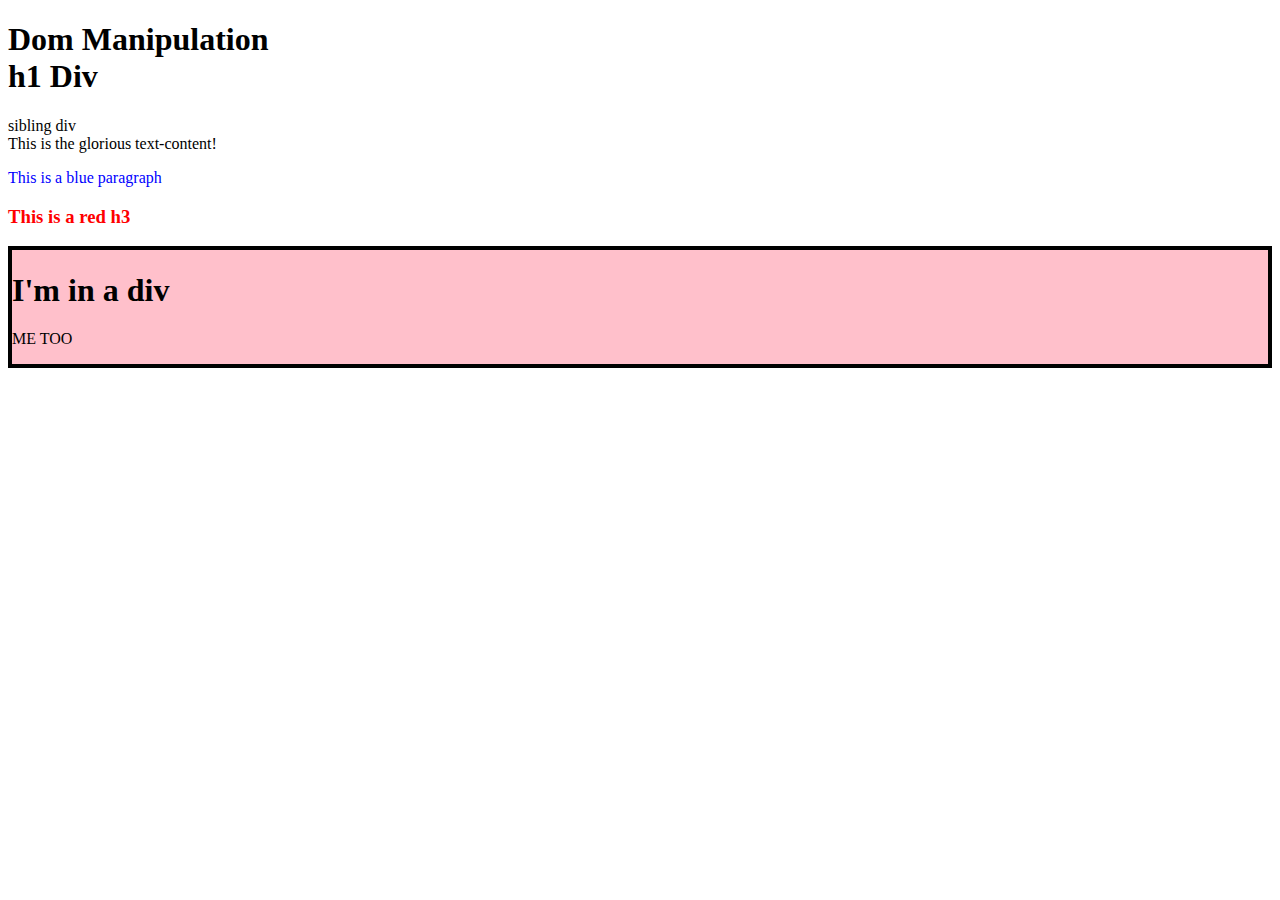
<file: dom/index.html>
<!DOCTYPE html>
<html lang="en">
  <head>
    <meta charset="UTF-8" />
    <title>Dom Manipulation</title>
    <meta name="viewport" content="width=device-width, initial-scale=1" />
    <script src="scripts.js" defer></script>
  </head>
  <body>
    <h1>Dom Manipulation
      <div>h1 Div</div>
    </h1>
    <div id="container">sibling div</div>
  </body>

</html>
</file>
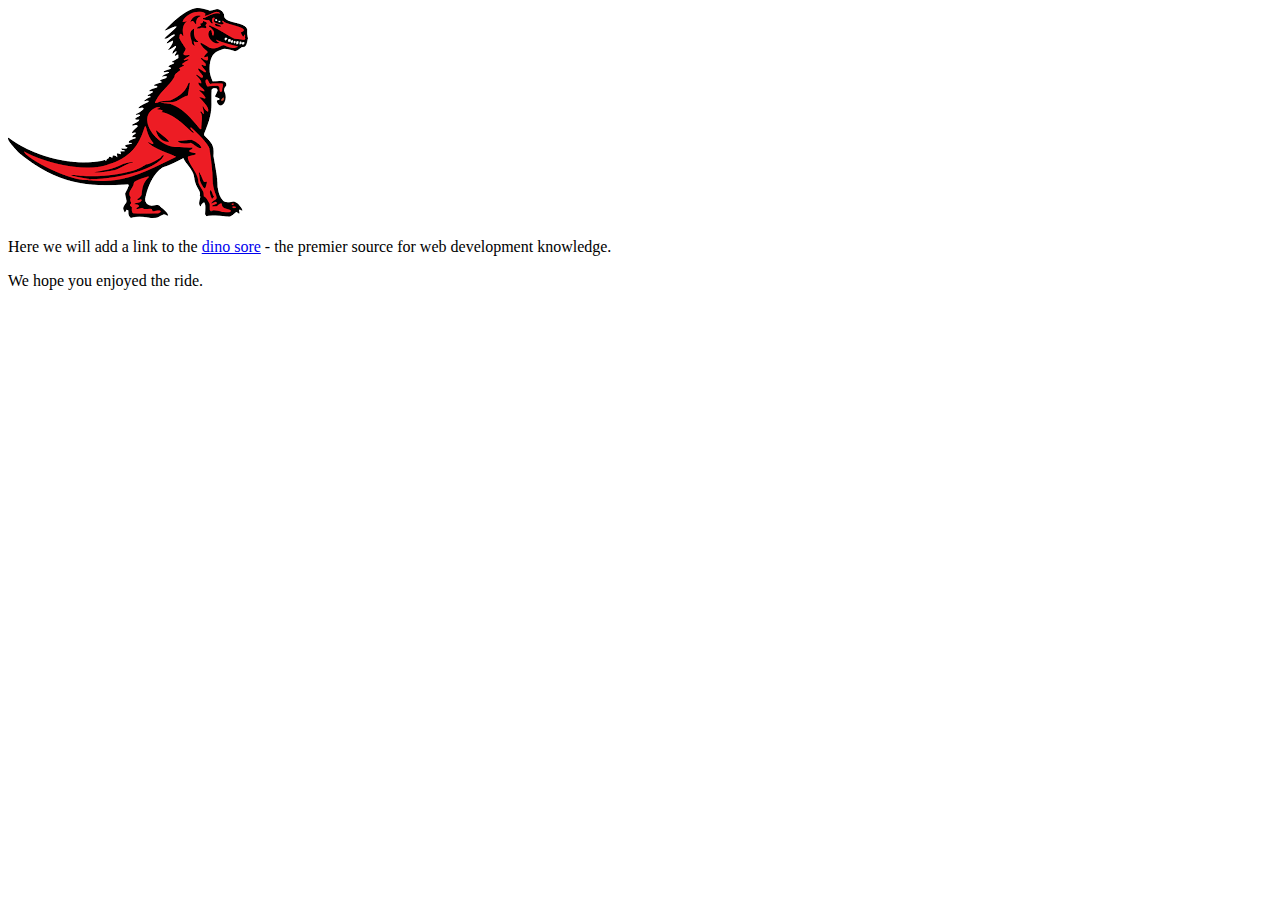
<file: dom2/index.html>
<!DOCTYPE html>
<html lang="en-US">
  <head>
    <meta charset="utf-8">
    <meta name="viewport" content="width=device-width, initial-scale=1.0">
    <title>Simple DOM example</title>
  </head>
  <body>
      <section>
        <img src="dinosaur.png" alt="A red Tyrannosaurus Rex: A two legged dinosaur standing upright like a human, with small arms, and a large head with lots of sharp teeth.">
        <p>Here we will add a link to the <a href="https://www.mozilla.org/">Mozilla homepage</a></p>
      </section>
      <script src="scripts.js">
      </script>
  </body>
</html>
</file>
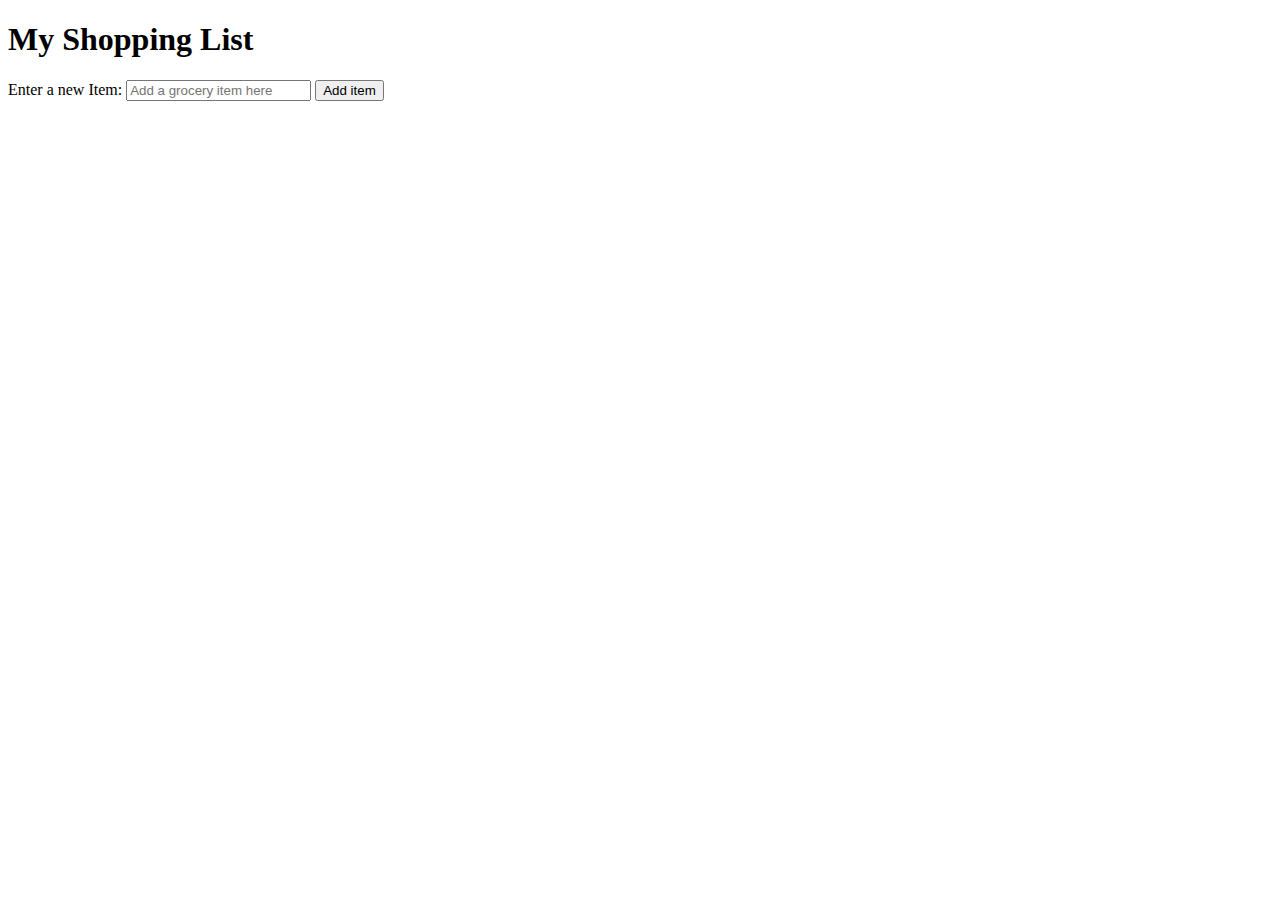
<file: dynamicShoppingList/index.html>
<!DOCTYPE html>
<html lang="en">
  <head>
    <meta charset="UTF-8" />
    <title>My Shopping List</title>
    <meta name="viewport" content="width=device-width, initial-scale=1" />
    <script src="scripts.js" defer></script>
  </head>
  <body>
    <h1>
      <div>My Shopping List</div>
    </h1>
    <div>
      <p>Enter a new Item: 
        <input placeholder="Add a grocery item here"></input>
        <button id="add-item-btn">Add item</button>
      </p>
    </div>
    <ul id=shoppinglist></ul>
  </body>

</html>
</file>
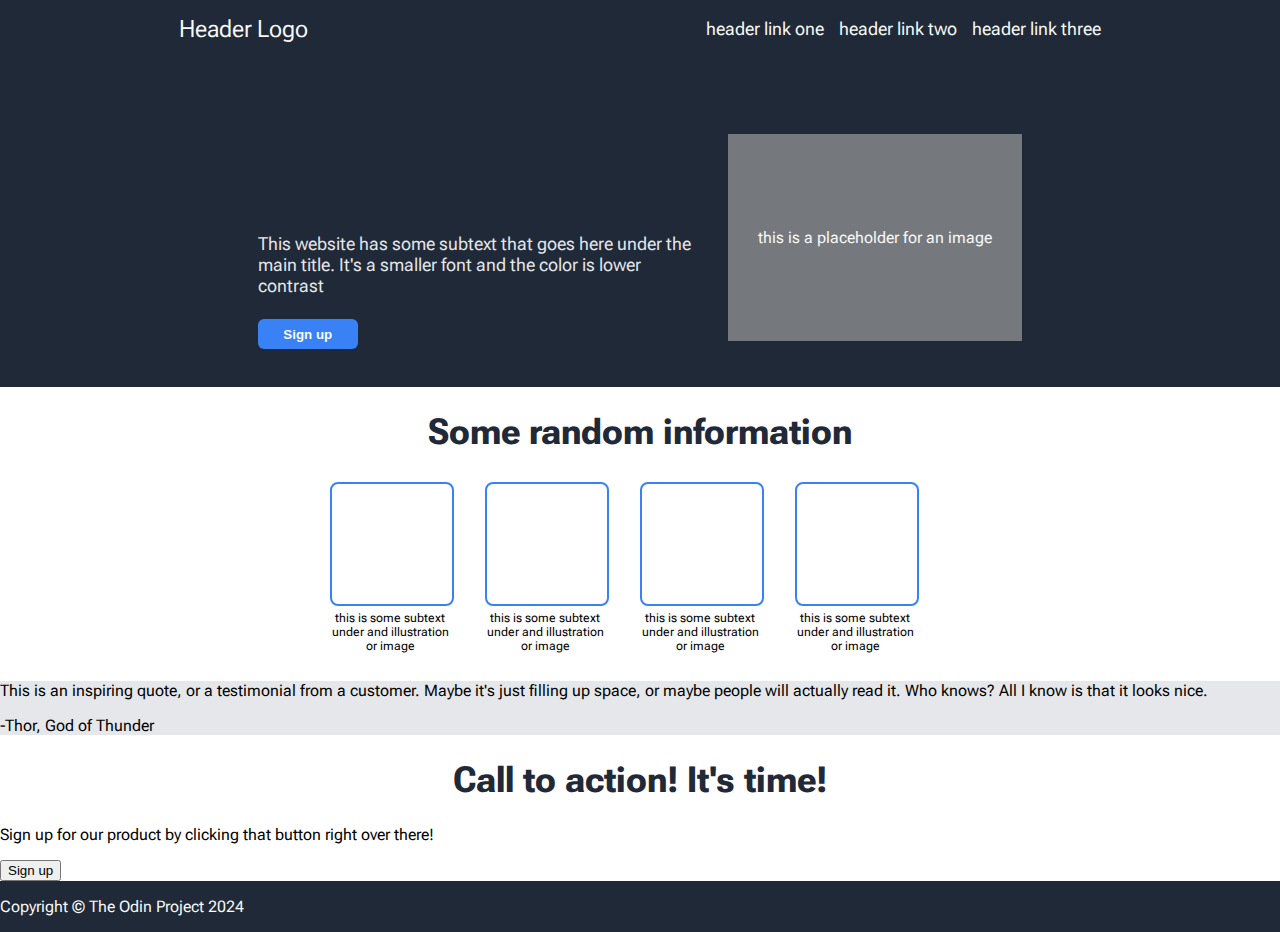
<file: landingpage/index.html>
<!DOCTYPE html>
<html lang="en">
  <head>
    <meta charset="UTF-8">
    <title>Odin Landing Page</title>
    <link rel="stylesheet" type="text/css" href="styles.css" />
  </head>
  <body>
    <section id="hero">
      <nav id="desktop-nav">
        <div class="nav-logo">Header Logo</div>
        <div>
          <ul class="nav-links">
            <li a href="#random">header link one</li>
            <li a href="#quote">header link two</li>
            <li a href="#signup">header link three</li>
          </ul>
        </div>
      </nav>

      <div id="hero-div">
        <div id="hero-text-container">
          <h1 id="hero-main-text">This website is awesome</h1>
          <p id="hero-secondary-text">This website has some subtext that goes here under the main title. It's a smaller font and the color is lower contrast</p>
          <button id=hero-button>Sign up</button>
        </div>
        <div id="hero-image">
          <div id="hero-image-container">
            <p>this is a placeholder for an image</p>
          </div>
        </div>
      </div>

    </section>

    <section id="random">
      <h1 id="random-title">Some random information</h1>
      <div id="random-image-group">
        <div class="image-unit">
          <div class="image-frame"></div>
          <p class="random-description">this is some subtext under and illustration or image</p>
        </div>
        <div class="image-unit">
          <div class="image-frame"></div>
          <p class="random-description">this is some subtext under and illustration or image</p>
        </div>
        <div class="image-unit">
          <div class="image-frame"></div>
          <p class="random-description">this is some subtext under and illustration or image</p>
        </div>
        <div class="image-unit">
          <div class="image-frame"></div>
          <p class="random-description">this is some subtext under and illustration or image</p>
        </div>
      </div>
    </section>

    <section id="quote">
      <div id="quote-block">
        <p id="quote-text">This is an inspiring quote, or a testimonial from a customer. Maybe it's just filling up space, or maybe people will actually read it. Who knows? All I know is that it looks nice.</p>
        <p id="quote-attribution">-Thor, God of Thunder</p>
      </div>
    </section>

    <section id="signup">
      <div id="signup-box">
        <div class="signup-text">
          <h1 class="signup-text-header">Call to action! It's time!</h1>
          <p class="signup-text-paragraph">
            Sign up for our product by clicking that button right over there!
          </p>
        </div>
        <button class="signup-button">
          Sign up
        </button>
      </div>

    </section>

    <section id="footer">
      <p>Copyright &#169; The Odin Project 2024</p>
    </section>
  </body>
</html>
</file>
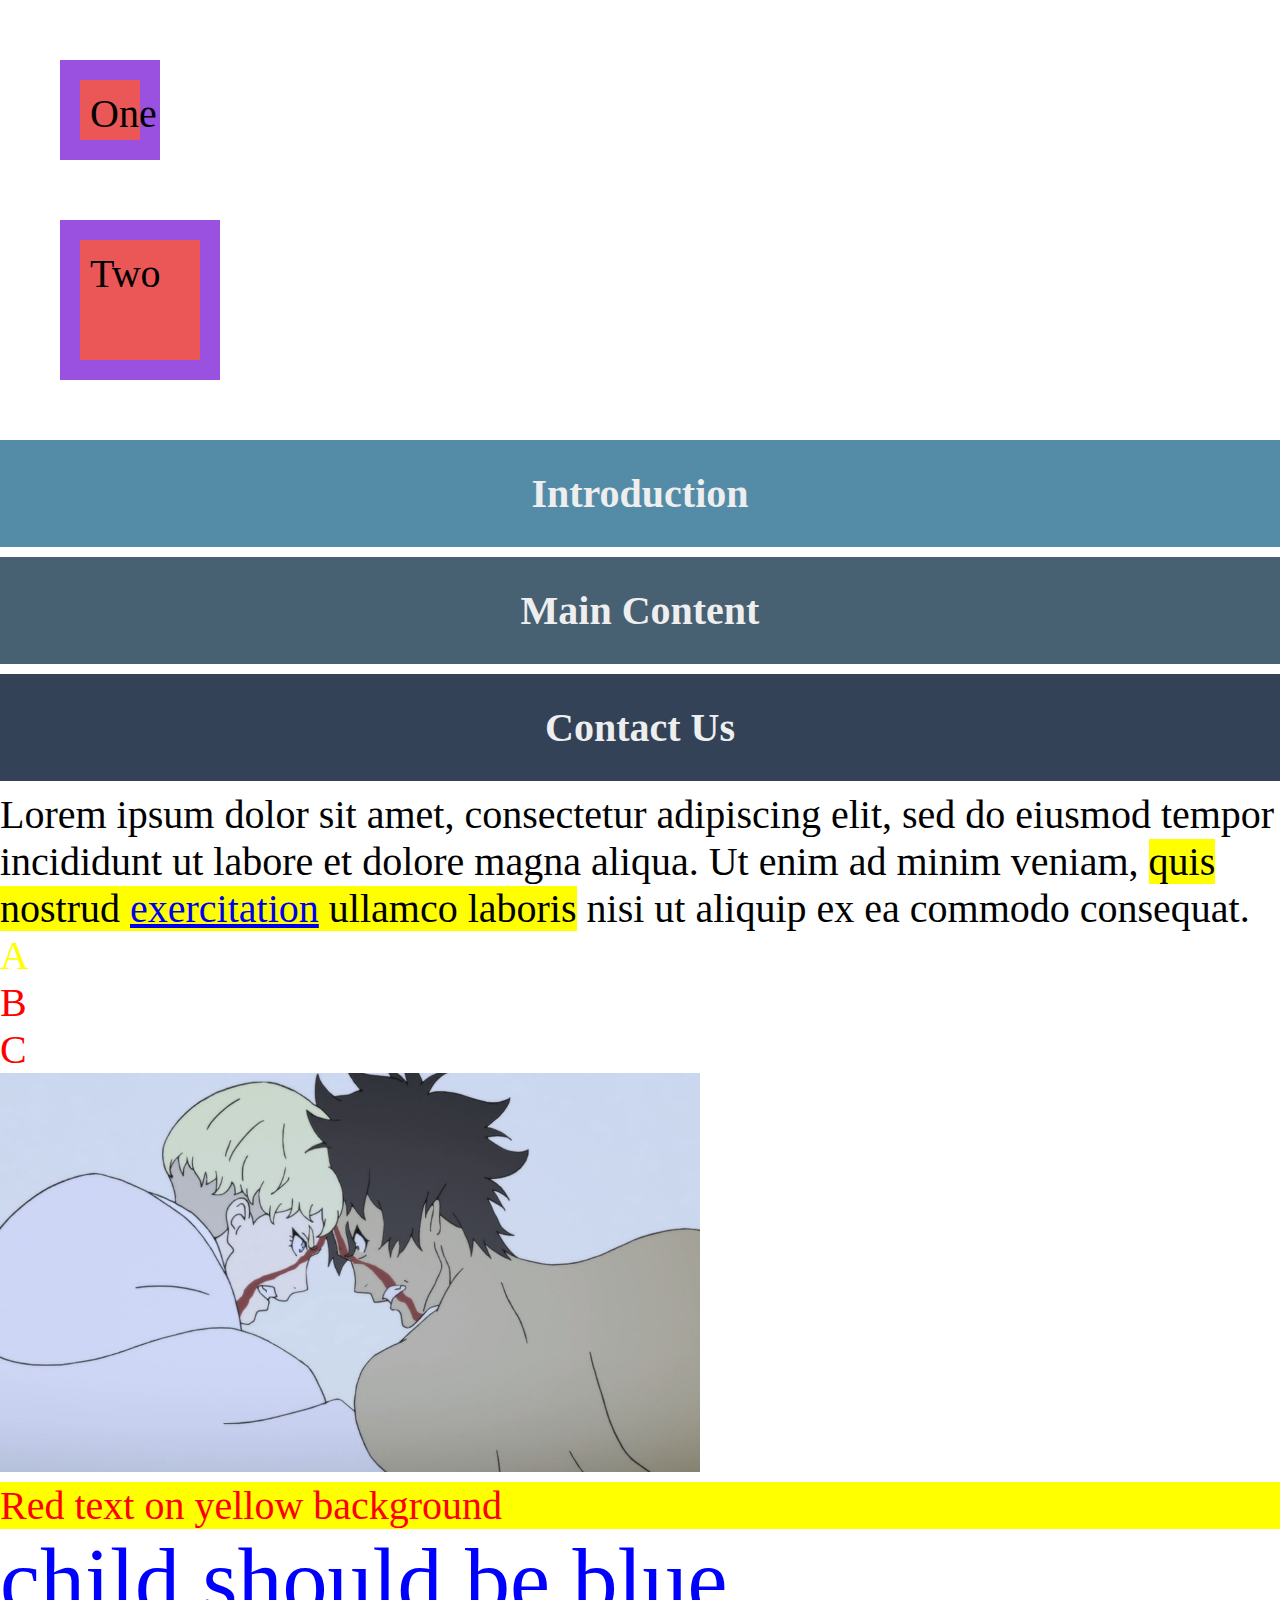
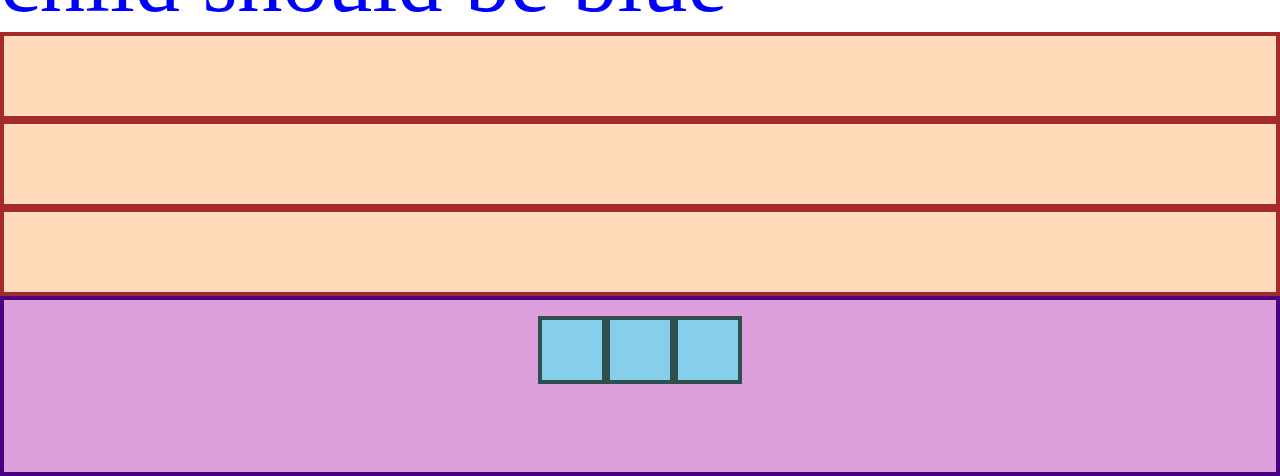
<file: odin-css/index.html>
<!DOCTYPE html>
<html lang="en">
  <head>
    <meta charset="UTF-8">
    <title>HTML practice--Odin Project</title>
    <link rel="stylesheet" type="text/css" href="styles.css" />
  </head>

  <div class="box-one">
    One
  </div>

  <div class="box-two">
    Two 
  </div>

  <div id="inline" class="introduction">
     <h2>Introduction</h2>
  </div>

  <div id="inline" class="main-content">
     <h2>Main Content</h2>
  </div>

  <div id="inline" class="contact-us">
     <h2>Contact Us</h2>
  </div>
  <p>
    Lorem ipsum dolor sit amet, consectetur adipiscing elit, sed do
    eiusmod tempor incididunt ut labore et dolore magna aliqua. Ut enim ad
    minim veniam, 
    <span class="highlight">quis nostrud <a href="https://www.dictionary.com/browse/exercitation">exercitation</a> ullamco laboris</span>
    nisi ut aliquip ex ea commodo consequat.   
  </p>
  <div class="parent">
    A
    <div class="contents">
      B
      <div class="contents">C</div>
    </div>
  </div>

  <div class="contents">
    <img src="devilman.JPG" alt="devilman screenshot" id="devilman">
  </div>
</html>

<div class="main">
  <div class="list" id="subsection">Red text on yellow background</div>
</div>

<div id="parent">
  <div class="child">child should be blue </div>
</div>

<div class="flex-container">
  <div class="one"></div>
  <div class="two"></div>
  <div class="three"></div>
</div>

<div class="container">
  <div class="item"></div>
  <div class="item"></div>
  <div class="item"></div>
</div>
</file>
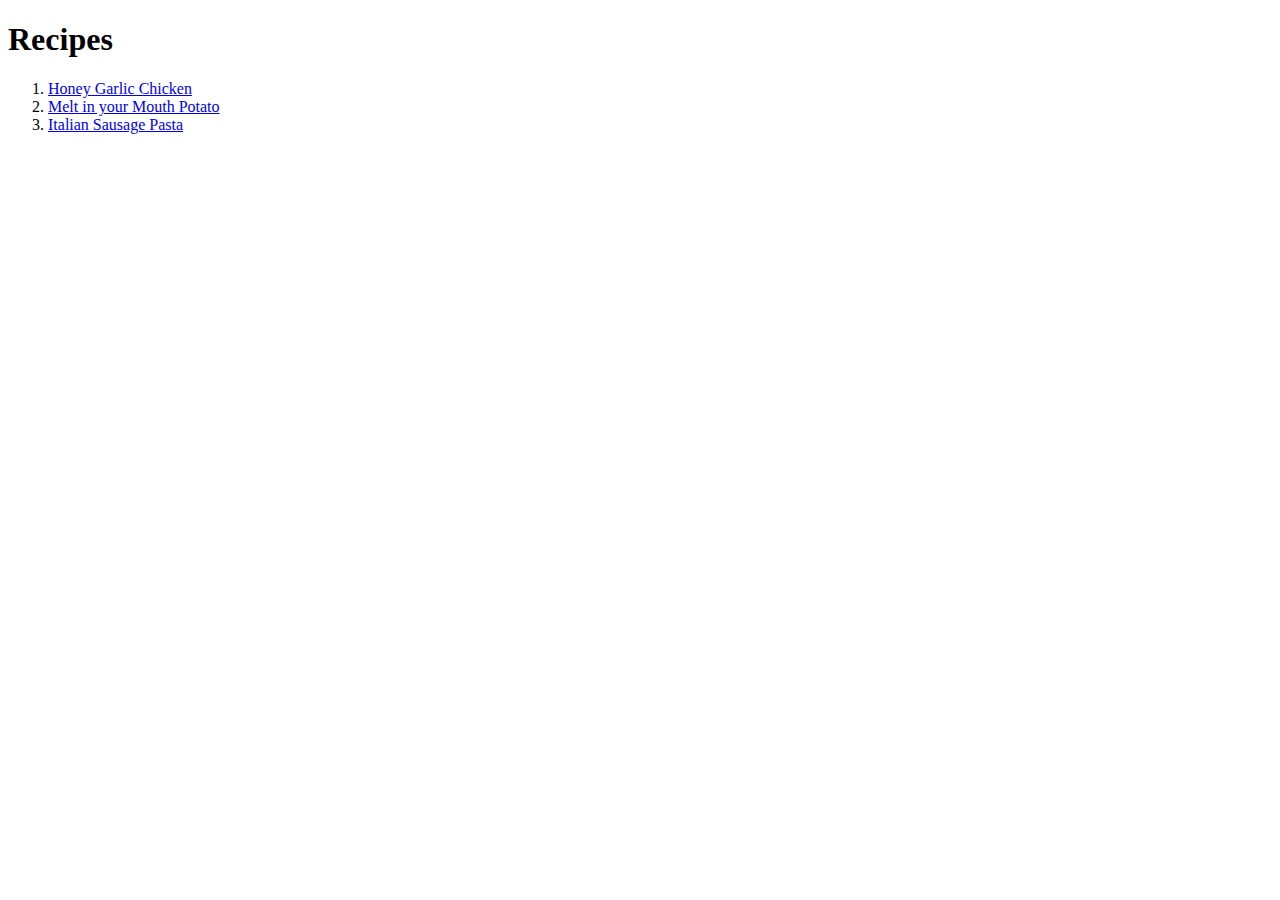
<file: odin-recipe/index.html>
<!DOCTYPE html>
<html lang="en">
  <head>
    <meta charset="UTF-8">
    <title>Odin recipe project</title>
  </head>
  <h1>Recipes</h1>
  <ol>
    <li><a href="https://www.familyfoodonthetable.com/15-minute-honey-garlic-chicken/" target="_blank" rel="noopener noreferrer">Honey Garlic Chicken</a></li> 
    <li><a href="https://letsdishrecipes.com/melt-in-your-mouth-potatoes/" target="_blank" rel="noopener noreferrer">Melt in your Mouth Potato</a></li> 
    <li><a href="https://thesaltymarshmallow.com/creamy-italian-sausage-pasta/" target="_blank" rel="noopener noreferrer">Italian Sausage Pasta</a></li> 
  </ol>
  
</html>
</file>
<file: landingpage/styles.css>
@import url('https://fonts.googleapis.com/css2?family=Roboto+Flex:opsz,wght@8..144,500&display=swap');

body {
  font-family: 'Roboto Flex', sans-serif;
  margin: 0;
  padding: 0;
}

/* Hero Section */

nav {
  display: flex;
  color: #F9FAF8;
  justify-content: space-around;
  align-items: center;
  font-size: 2px;
}

.nav-logo {
  font-size: 24px;
}

.nav-links {
  display: flex;
  font-size: 18px;
  list-style: none;
  gap: 15px;
}

#hero,
#footer {
  background-color: #1F2937;
  color: #F9FAF8;
  overflow: auto;
}

#hero-div {
  display: flex;
  margin-top: 30px;
  justify-content: center;
  align-items: center;
  gap: 20px;
  flex: 1;
}

#hero-text-container {
  height: 300px;
  width: 450px;
}

#hero-main-text {
  font-size: 48px;
  margin-bottom: 0px;
}

#hero-secondary-text {
  color: #E5E7EB;
  font-size: 18px;
  margin-top: 0px;
}

#hero-image-container {
  display: flex;
  background-color: #75797D;
  width: 23vw;
  height: 23vh;
  justify-content:center;
  text-align: center;
  align-items: center;
}

#hero-button {
  margin-top: 5px;
  background-color: #3882F6;
  color: #F9FAF9;
  border: none;
  border-radius: 6px;
  width: 100px;
  height: 30px;
  font-weight: bold;
}

/* Random info */

h1 {
  display: flex;
  justify-content: center;
  font-size: 36px;
  color: #1F2937;
}

#random-image-group{
  display: flex;
  align-items: center;
  justify-content: center;
}

/* Quote */
#quote {
  background-color: #E5E7EB;
}

.image-frame {
  width: 120px;
  height: 120px;
  border: 2px solid #3882F6;
  border-radius: 8px;
}

.image-unit,
.random-description {
  margin-top: 5px;
  width: 120px;
  margin-right: 35px;
  font-size: 12px;
  text-align: center;
}
</file>
<file: odin-css/styles.css>
* {
  padding: 0;
  margin: 0;
  font-size: 40px;
}
.box-one{
  background-color: #EB5757;
  padding: 10px;
  width: 100px;
  height: 100px;
  border: 20px solid #9B51E0;
  margin: 60px;
  box-sizing: border-box;
}

.box-two{
  background-color: #EB5757;
  padding: 10px;
  width: 100px;
  height: 100px;
  border: 20px solid #9B51E0;
  margin: 60px;
}

#inline {
  padding: 30px;
  text-align: center;
  margin-bottom: 10px;
  color: #EEEEEE;
}

.introduction {
  background-color: #548CA8;
}

.main-content {
  background-color: #476072;
}

.contact-us {
  background-color: #334257;
}

.highlight {
  background-color: yellow;
}
.alert-text {
  color: red;
}

#title {
  background-color: red;
}

.read,
.unread {
  color: white;
  background-color: black;
}

.subsection{
  color: red;
}

.subsection.header{
  color: blue;
}

.subsection.preview{
  color: green;
}

.parent .contents {
  color:red;
}

.contents {
  color: green;
}

.parent {
  color: yellow;
}

#devilman{
  height: auto;
  width: 700px;  
  color: black;
}

/* rule 1 */
#subsection {
  background-color: yellow;
  color: blue;
}

/* rule 2 */
.main #subsection {
 color: red;
}

#parent {
  color: red;
}

.child {
  color: blue;
  font-size: 90px;
}

.flex-container {
  display: flex;
  flex-direction: column;
}

.flex-container div {
  background: peachpuff;
  border: 4px solid brown;
  height: 80px;
  flex: 1 1 auto;
}

.container {
  height: 140px;
  padding: 16px;
  background: plum;
  border: 4px solid indigo;
  display: flex;
  justify-content: center;
}

.item {
  width: 60px;
  height: 60px;
  border: 4px solid darkslategray;
  background: skyblue;
}
</file>
